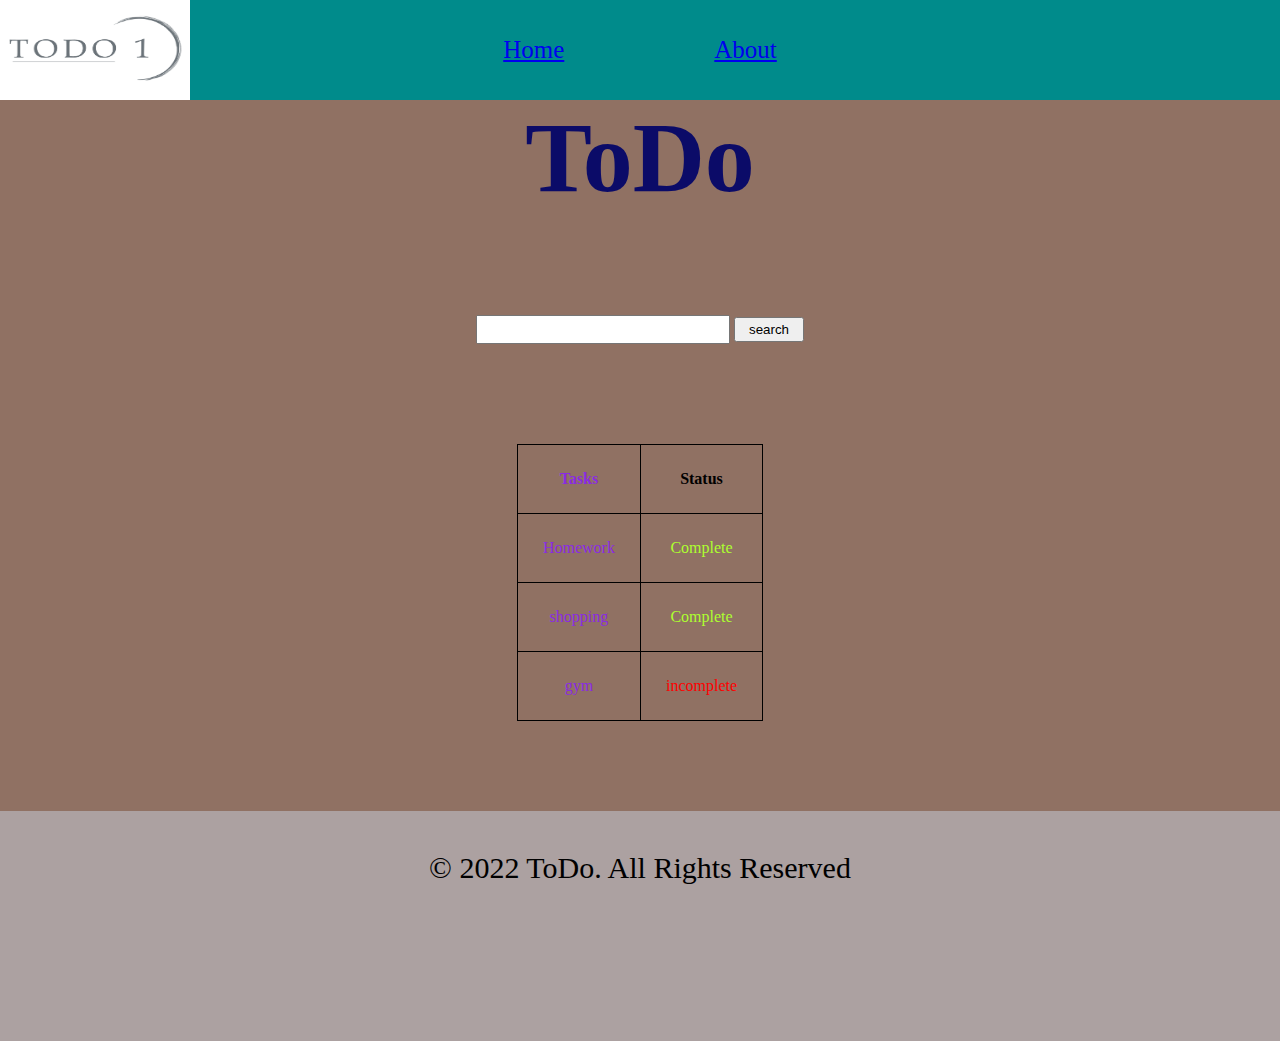
<file: index.html>
<!DOCTYPE html>     <!--document type-->
<html lang="en">

<head>
    <meta charset="UTF-8">
    <meta http-equiv="X-UA-Compatible" content="IE=edge">
    <meta name="viewport" content="width=device-width, initial-scale=1.0">
    <title>ToDo</title>

    <link rel="stylesheet" href="in.css">
    <script src="todo.js"></script>
    
    
</head>

<body>
    <header >
        <img class="logo" src="todo.PNG" alt="To-Do Logo" width="80px"/>
        <a href="##"> Home </a> 
        <a href="about.html"> About </a>
    </header>
    

    <main >
    
    <section>
      <h1 class="headertodo">ToDo</h1>
    </section>

    <section class="centerofmain">
        <form action="">
        <input type="text">
    <!-- <input type="submit" value="search"> -->
        <button >search</button>
        </form>
    </section  >

    <section class="centerofmain">
        <table>
            <tr>
                <th class="heading3">Tasks</th>
                <th>Status</th>     
            </tr>  
            <tr>
                <td class="heading3" >Homework</td>
                <td class="heading5">Complete </td>    
            </tr>
            <tr>
                <td class="heading3">shopping</td>
                <td class="heading5">Complete</td>
            </tr>
            <tr>
                <td class="heading3">gym</td>
                <td class="heading4">incomplete</td> 
            </tr>
        </table>
    </section>
    </main>

    <footer class="centeroffooter">
    <p> &copy; 2022 ToDo. All Rights Reserved</p>
    </footer>
    
</body>
</html>
</file>
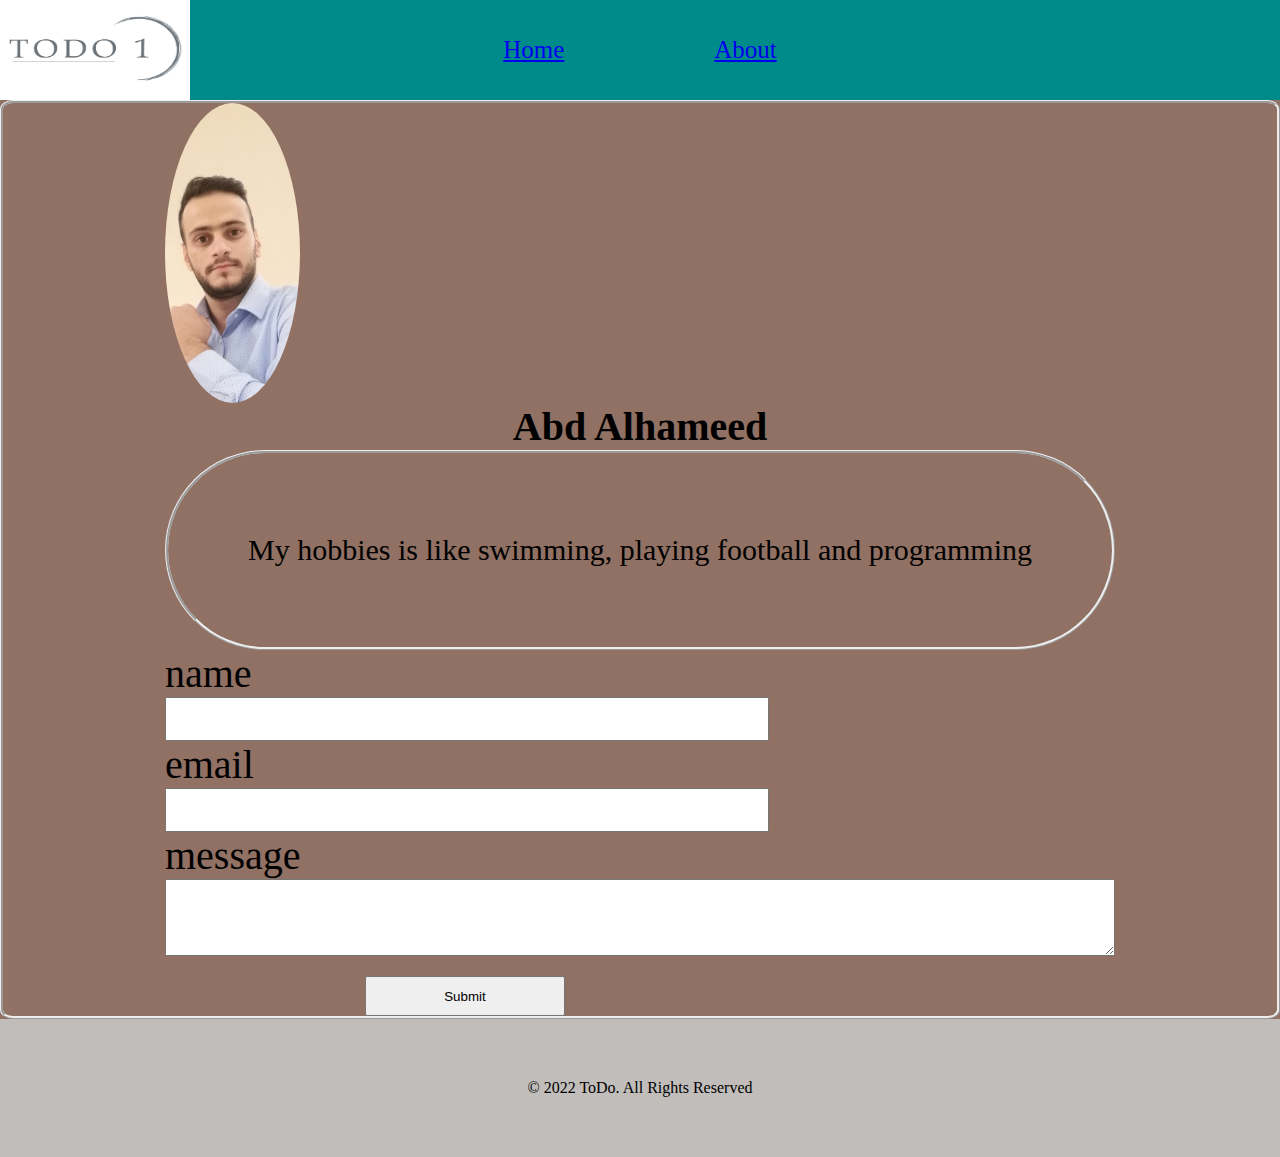
<file: about.html>
<!DOCTYPE html>
<html lang="en">
<head>
    <meta charset="UTF-8">
    <meta http-equiv="X-UA-Compatible" content="IE=edge">
    <meta name="viewport" content="width=device-width, initial-scale=1.0">
    <title>Document</title>
    <link rel="stylesheet" href="about.css">
</head>


<body>


  <header >
    <img class="logo" src="todo.PNG" alt="To-Do Logo" width="80px"/>
    <a href="index.html"> Home </a>
    <a href="##"> About </a>
  </header>


  <main>
      <section class="photo">
          <img class="image"src="me.jpg " alt="Abd Alhameed" height="300px">
          <section class="myname">
            <h4>Abd Alhameed </h3> 
        </section> 
        <section class="aboutyourself"> 
       <p> My hobbies is like swimming, playing football and programming </p>
         </section>     
        

      <section class="informations">
        <form action="">
            <label for="">name</label>
            <input type="text">
            <label for="">email</label>
            <input type="email">
            <label class="message">message</label>
            <textarea name="" id="" cols="10" rows="5"></textarea>
            <input class="bottom"type="submit">
            
        </form>
      </section>
  </main>


      <footer class="centeroffooter">
    <p> &copy; 2022 ToDo. All Rights Reserved</p>
    </footer>
</body>



</html>
</file>
<file: in.css>
body {
    background-color: #907163;
  }
  *{
    margin :0;
    padding:0;
    }
  .headertodo {
    color: rgb(11, 11, 104);
    font-family: "Lucida Handwriting";
    font-size: 100px;
  }

  .centerofheader {
    display: flex ;
    background-color:rgb(147, 147, 148) ;
    justify-content: center;
    gap: 150px;
    align-items: center;
    font-size: 25px;
    height: 100px;

  }
  
  main {
    display: flex;
    justify-content: center;
    flex-direction: column;
    gap: 100px;
    align-items: center;
  }
  
  .centerofmain {
    display: flex;
    justify-content: center;
    gap: 200px;
    align-items: center;
  }
  
  .centeroffooter {
    height: 150px;
    margin-bottom: 40;
    text-align: center;
    background-color: rgb(172, 161, 161);
    display: flex;
    justify-content: center;
    gap: 200px;
    align-items: baseline;
  }
  footer {
    background-color: rgb(192, 189, 186);
    padding: 40px;
  }
  
  footer p {
    text-align: center;
    font-size: 30px;
  }
  .heading {
    color: chocolate;
  }
  .heading1 {
    color: red;
  }
  .heading3 {
    color: blueviolet;
  }
  .heading5 {
    color: greenyellow;
  }
  .heading4 {
    color: red;
  }
  
  table,
  .heading3,
  .heading4,
  .heading5 {
    border: 1.5px solid black;
    border-collapse: collapse;
    text-align: center;
    margin-left: auto;
    margin-right: auto;
    padding: 25px;
    margin-bottom: 90px;
  }

  header {
    background-color: darkcyan;
    display: flex ;
    justify-content: center;
    gap: 150px;
    align-items: center;
    font-size: 25px;
    height: 100px;

  }
  .logo{

    float: left;
    height: 100px;
  width:  190px;
    position: absolute;
    top: 0;
    left: 0;
  }
  input{
    width:250px;
    height: 25px;
    
  }
  button{
    width: 70px;
    height: 25px;
  }
</file>
<file: about.css>
body {
    background-color: #907163;
  }
  *{
    margin :0;
    padding:0;
    }
    header {
        background-color: darkcyan;
        display: flex ;
        justify-content: center;
        gap: 150px;
        align-items: center;
        font-size: 25px;
        height: 100px;
    
      }
      .logo{
    
        float: left;
        height: 100px;
      width:  190px;
        position: absolute;
        top: 0;
        left: 0;
      }

.aboutyourself{
        display: grid ;
        justify-content: center;
        border-style: ridge;
        font-size: 30px;
        border: 2px solid a;
        border-radius: 180px;
        padding: 80px;
    
    }
    
    .myname{
        display: grid ;
      
        justify-content: center;
       
        
    
    }
    .photo{
        display: grid ;
        border-style: ridge; 
        justify-content: center;
        font-size: 40px;
        border-radius: 1%;
        
    
    }
    .image{
        border-radius: 50%;
    }
    form{
        display: flex;
        flex-direction: column;
    }
    input{
       width: 600px; 
       height: 40px;
    }
    .bottom{
        width: 200px;
        margin-top: 20px;
        margin-left: 200px;
    }
    
    
    footer {
        background-color: rgb(192, 189, 186);
        padding: 60px;
      }
      footer p {
          text-align: center;
    
      }
</file>
